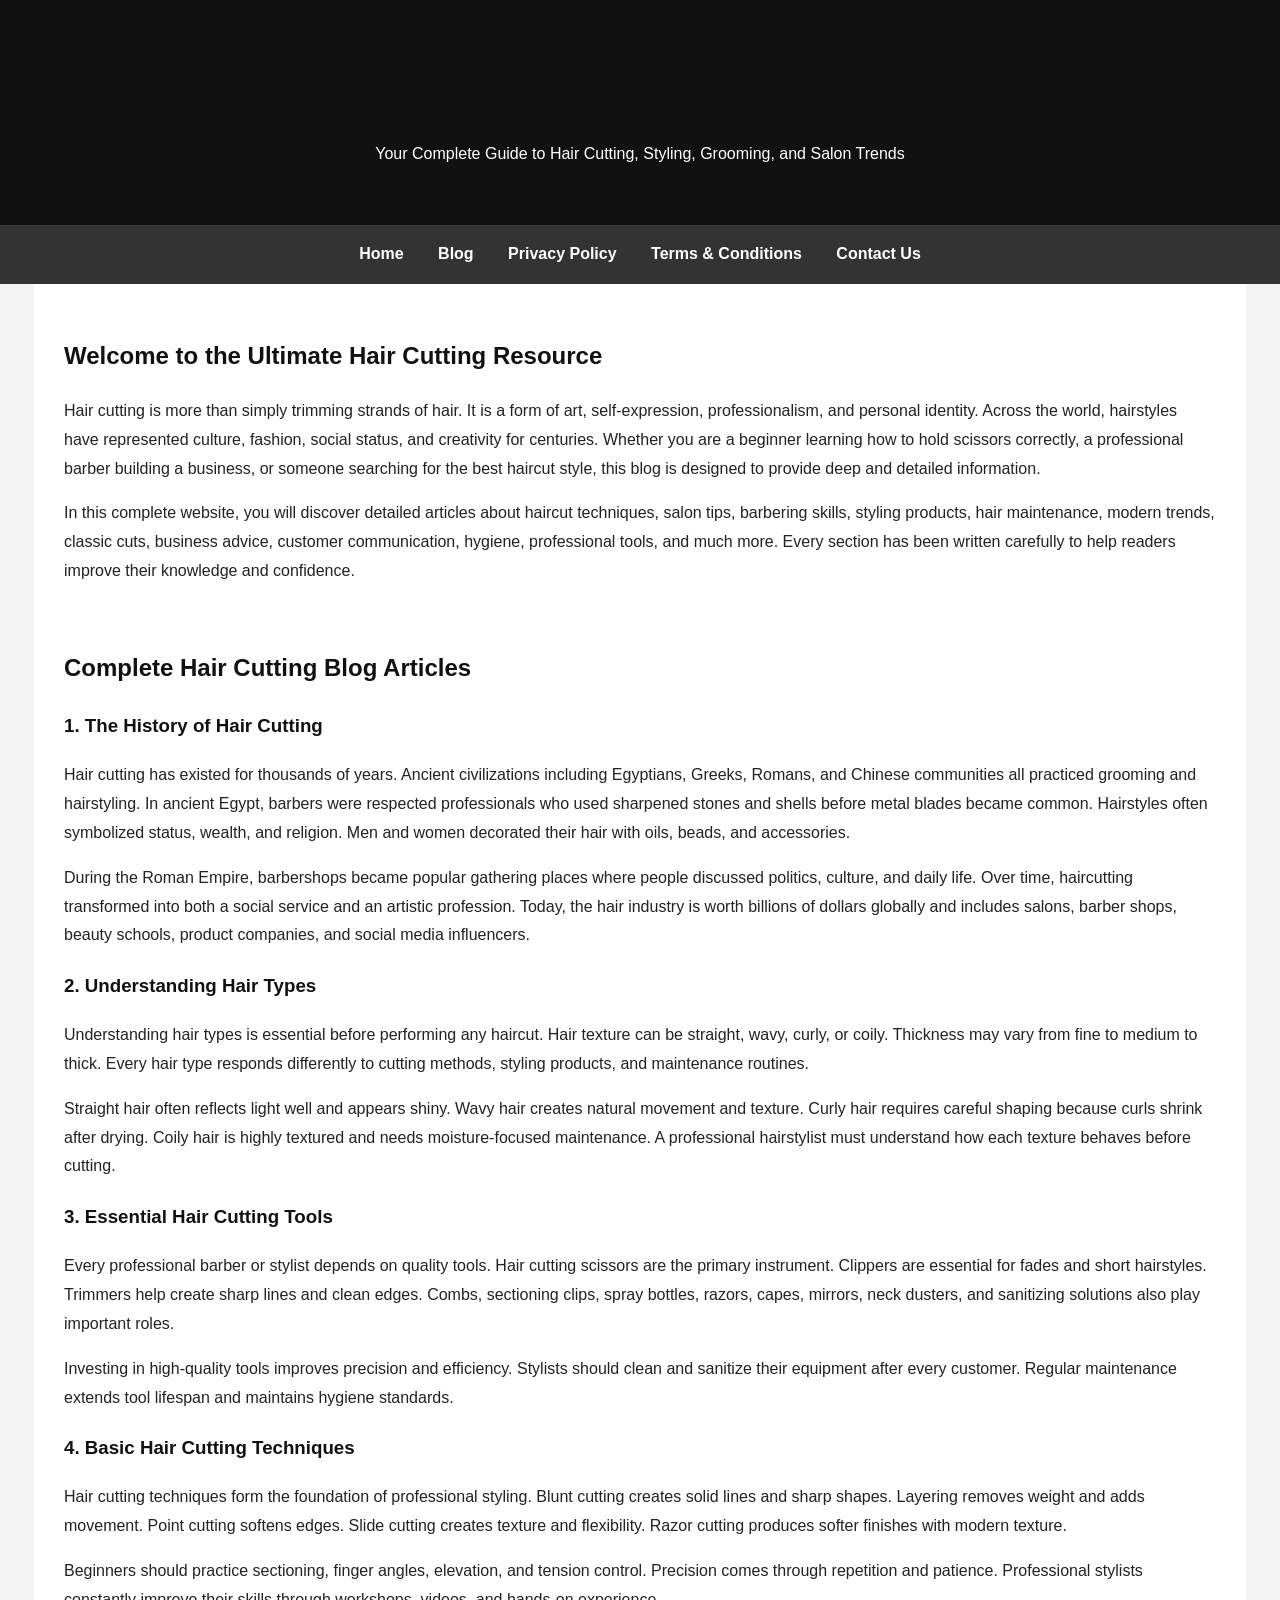
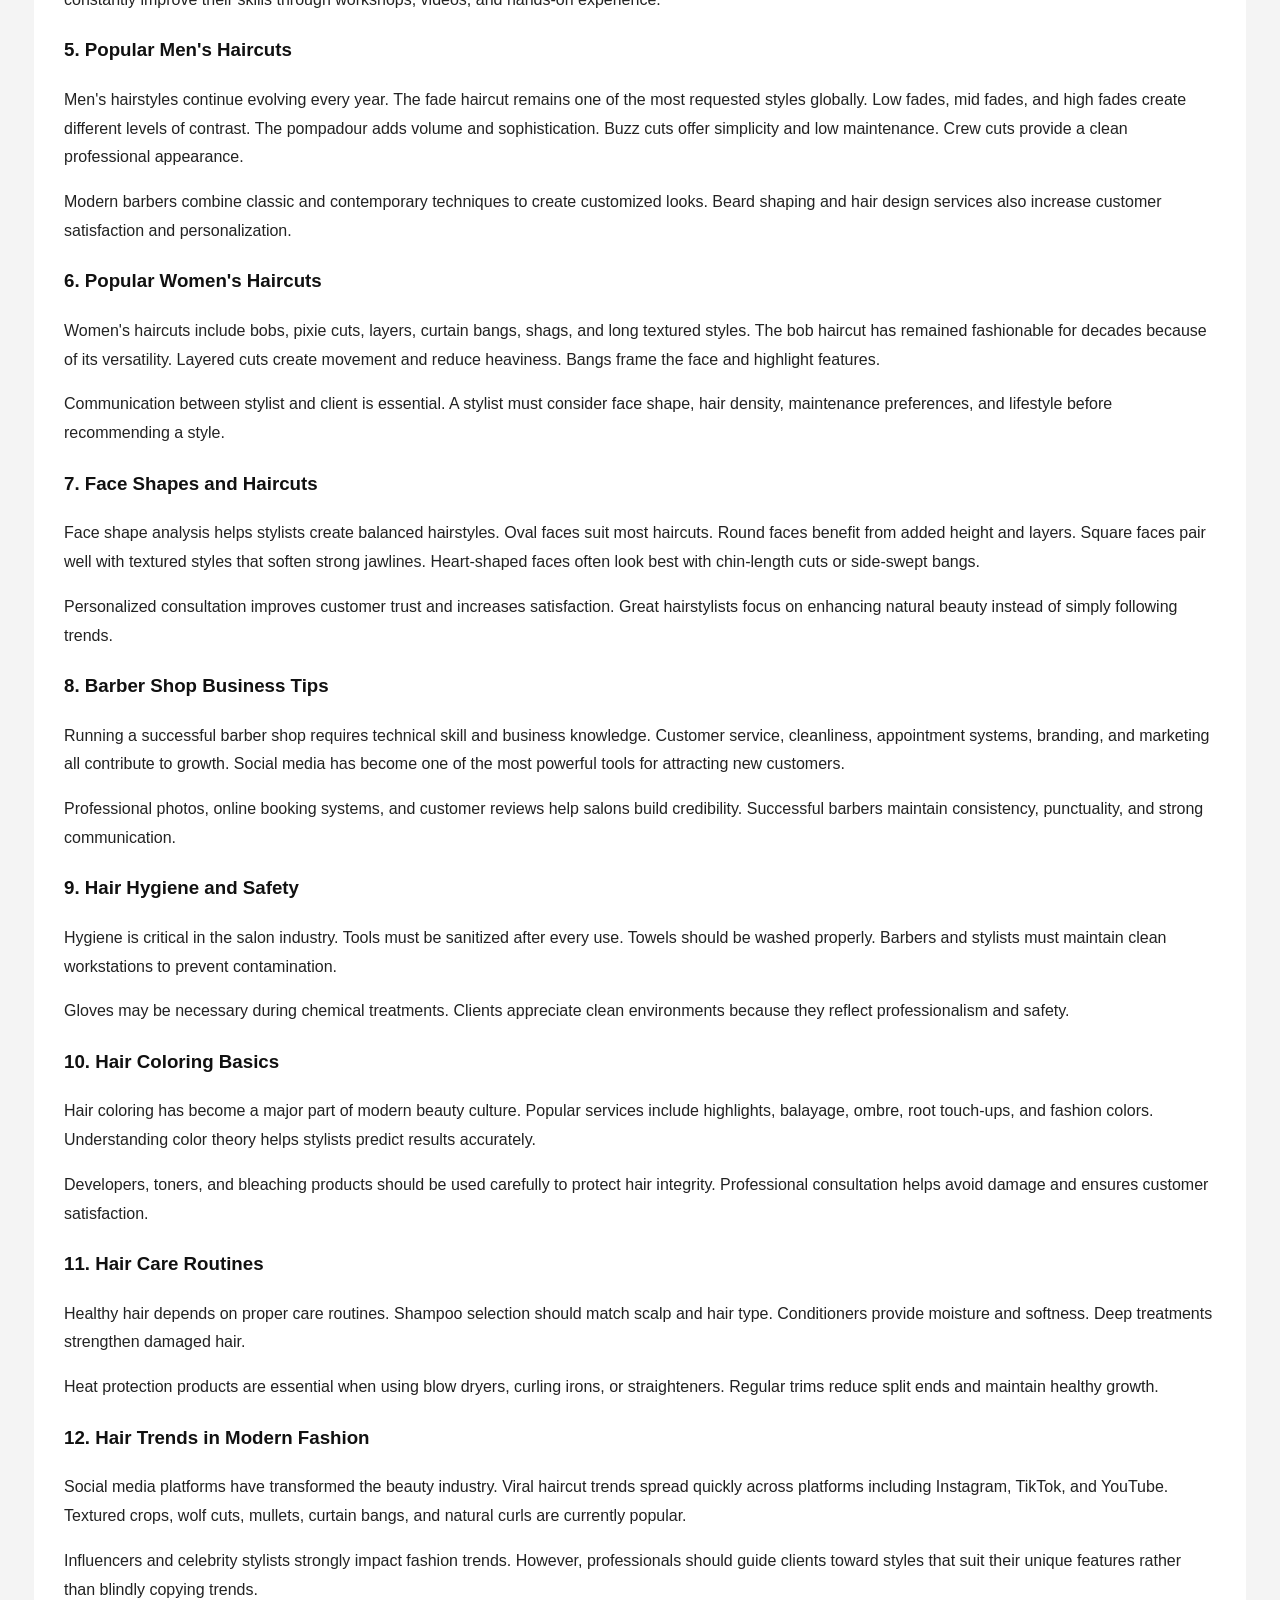
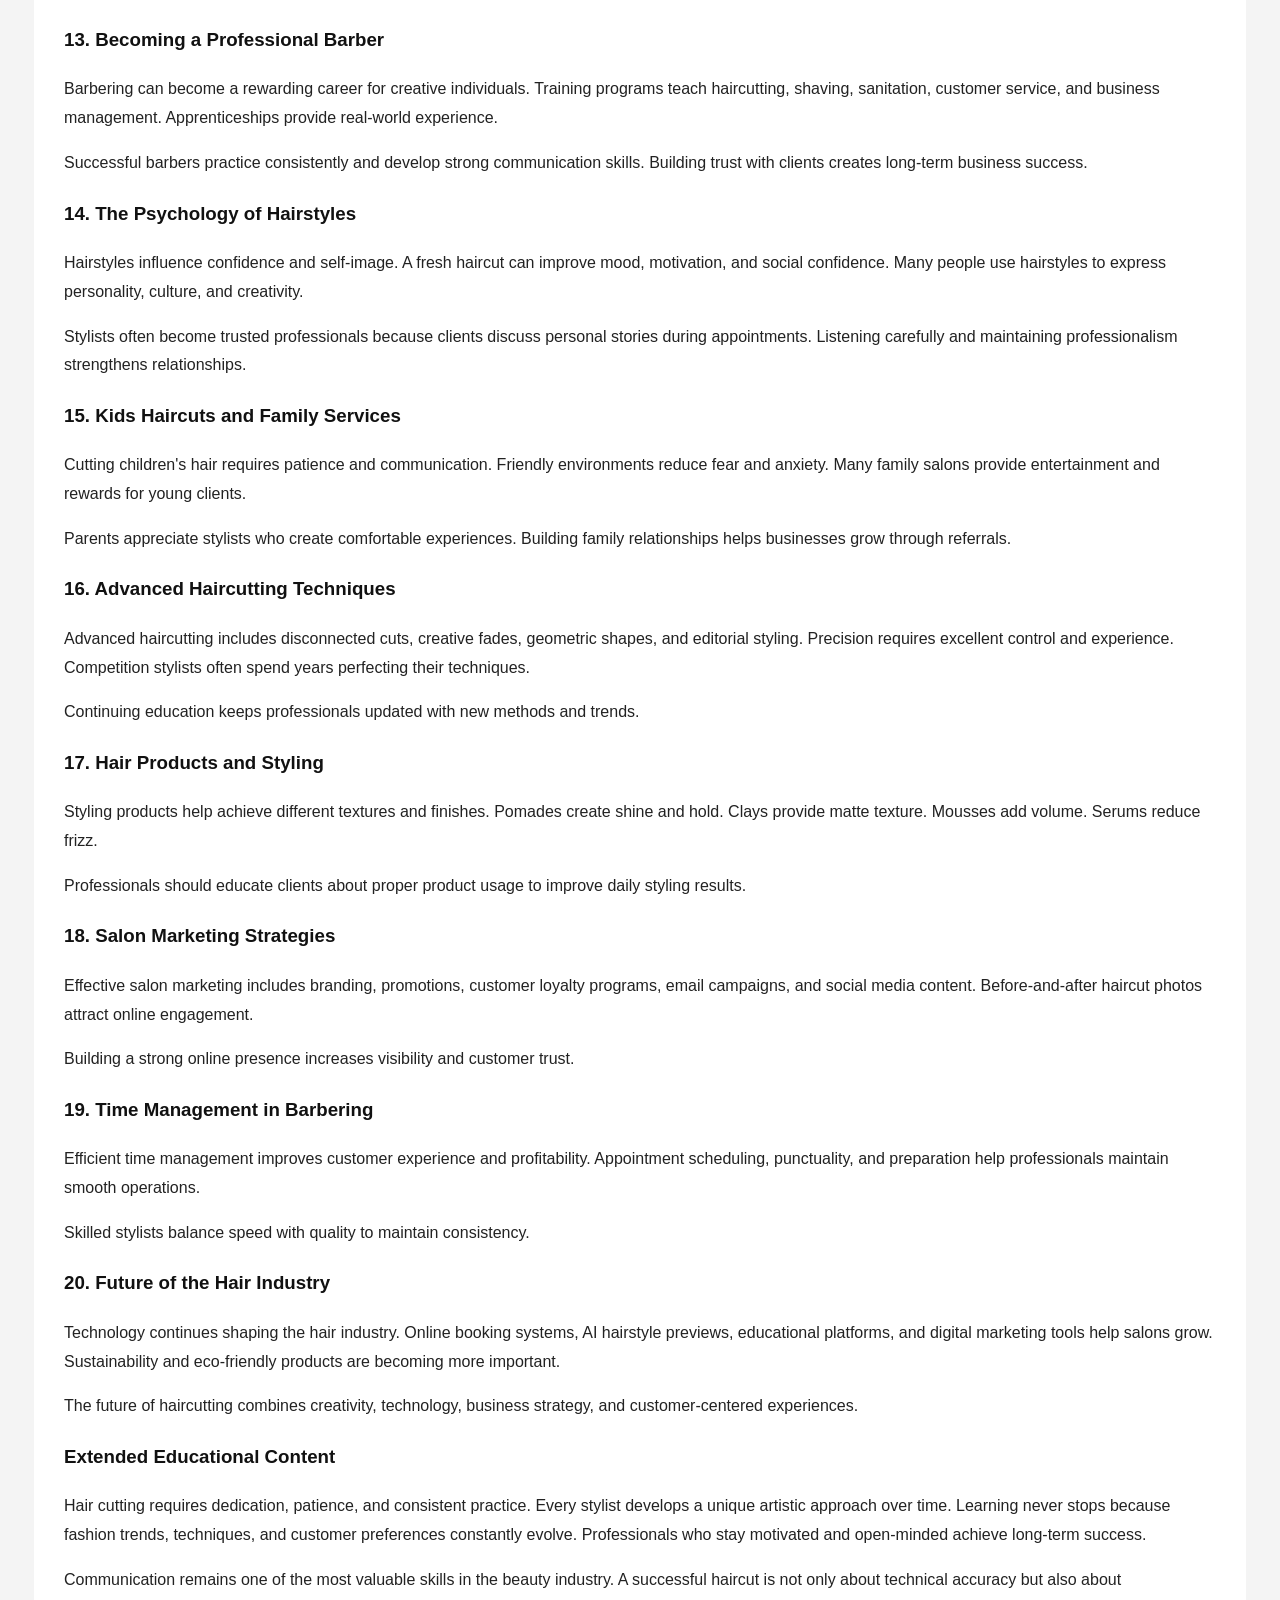
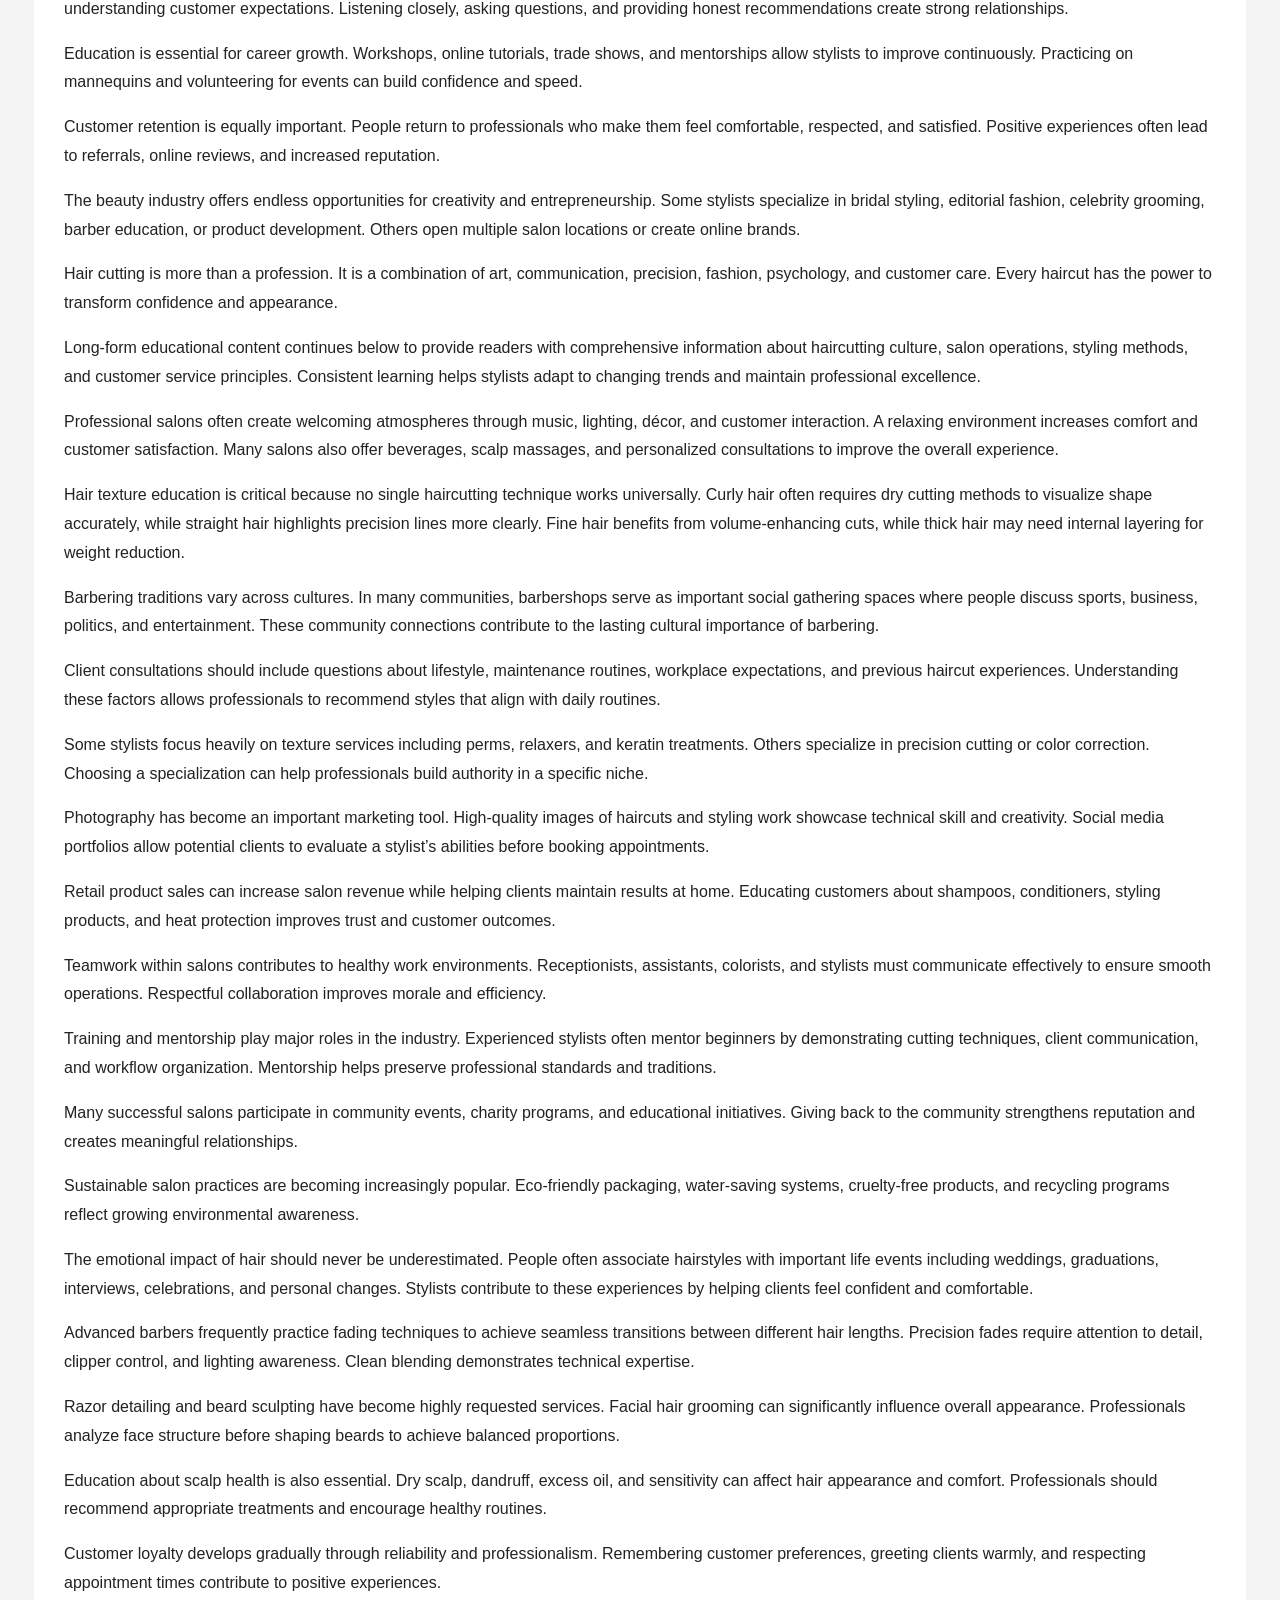
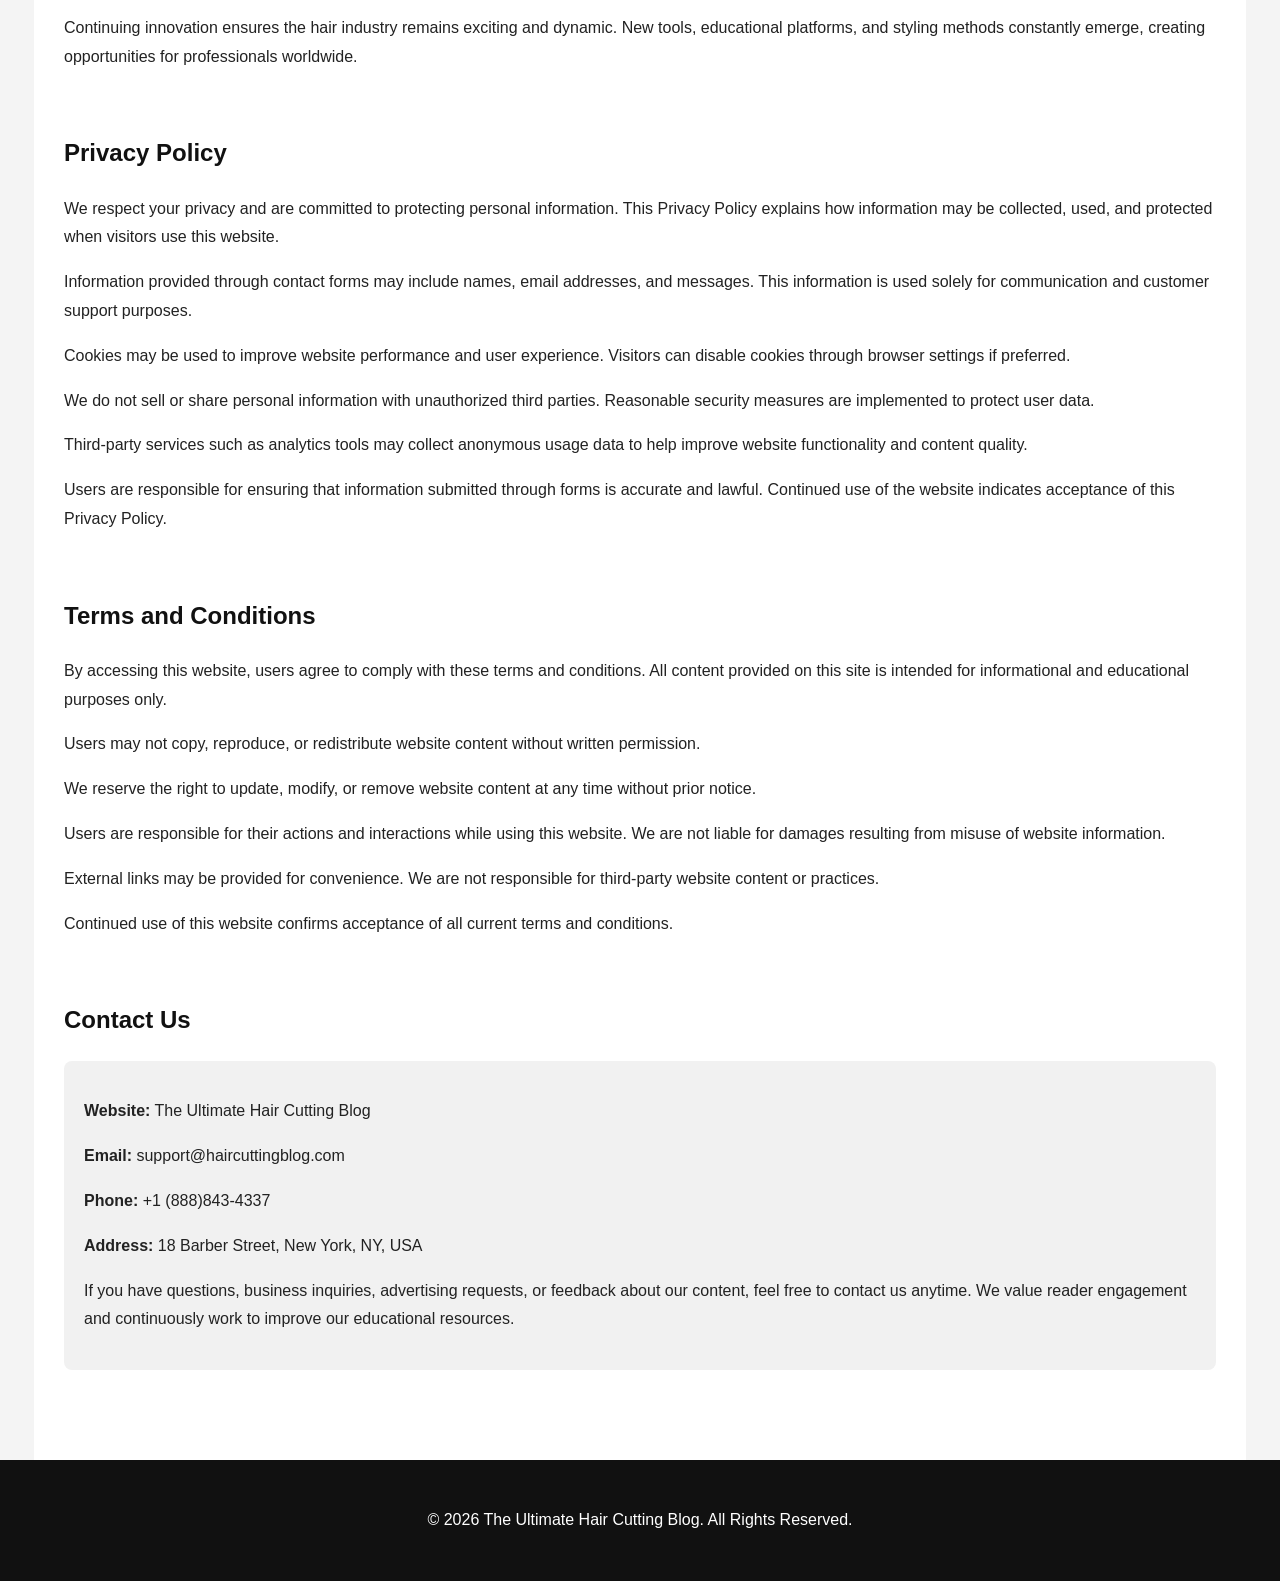
<file: index.html>
<!DOCTYPE html>
<html lang="en">
<head>
  <meta charset="UTF-8" />
  <meta name="viewport" content="width=device-width, initial-scale=1.0" />
  <title>Ultimate Hair Cutting Blog</title>
  <style>
    body {
      margin: 0;
      font-family: Arial, sans-serif;
      background: #f4f4f4;
      color: #222;
      line-height: 1.8;
    }
    header {
      background: #111;
      color: white;
      padding: 40px;
      text-align: center;
    }
    nav {
      background: #333;
      padding: 15px;
      text-align: center;
    }
    nav a {
      color: white;
      margin: 0 15px;
      text-decoration: none;
      font-weight: bold;
    }
    .container {
      width: 90%;
      max-width: 1200px;
      margin: auto;
      background: white;
      padding: 30px;
    }
    h1, h2, h3 {
      color: #111;
    }
    section {
      margin-bottom: 60px;
    }
    footer {
      background: #111;
      color: white;
      text-align: center;
      padding: 30px;
    }
    .contact-box {
      background: #f1f1f1;
      padding: 20px;
      border-radius: 8px;
    }
  </style>
</head>
<body>

<header>
  <h1>The Ultimate Hair Cutting Blog</h1>
  <p>Your Complete Guide to Hair Cutting, Styling, Grooming, and Salon Trends</p>
</header>

<nav>
  <a href="#home">Home</a>
  <a href="#blog">Blog</a>
  <a href="#privacy">Privacy Policy</a>
  <a href="#terms">Terms & Conditions</a>
  <a href="#contact">Contact Us</a>
</nav>

<div class="container">

<section id="home">
  <h2>Welcome to the Ultimate Hair Cutting Resource</h2>
  <p>
    Hair cutting is more than simply trimming strands of hair. It is a form of art, self-expression,
    professionalism, and personal identity. Across the world, hairstyles have represented culture,
    fashion, social status, and creativity for centuries. Whether you are a beginner learning how to
    hold scissors correctly, a professional barber building a business, or someone searching for the
    best haircut style, this blog is designed to provide deep and detailed information.
  </p>
  <p>
    In this complete website, you will discover detailed articles about haircut techniques, salon tips,
    barbering skills, styling products, hair maintenance, modern trends, classic cuts, business advice,
    customer communication, hygiene, professional tools, and much more. Every section has been written
    carefully to help readers improve their knowledge and confidence.
  </p>
</section>

<section id="blog">
  <h2>Complete Hair Cutting Blog Articles</h2>

  <h3>1. The History of Hair Cutting</h3>
  <p>
    Hair cutting has existed for thousands of years. Ancient civilizations including Egyptians,
    Greeks, Romans, and Chinese communities all practiced grooming and hairstyling. In ancient Egypt,
    barbers were respected professionals who used sharpened stones and shells before metal blades became
    common. Hairstyles often symbolized status, wealth, and religion. Men and women decorated their hair
    with oils, beads, and accessories.
  </p>
  <p>
    During the Roman Empire, barbershops became popular gathering places where people discussed politics,
    culture, and daily life. Over time, haircutting transformed into both a social service and an artistic
    profession. Today, the hair industry is worth billions of dollars globally and includes salons,
    barber shops, beauty schools, product companies, and social media influencers.
  </p>

  <h3>2. Understanding Hair Types</h3>
  <p>
    Understanding hair types is essential before performing any haircut. Hair texture can be straight,
    wavy, curly, or coily. Thickness may vary from fine to medium to thick. Every hair type responds
    differently to cutting methods, styling products, and maintenance routines.
  </p>
  <p>
    Straight hair often reflects light well and appears shiny. Wavy hair creates natural movement and
    texture. Curly hair requires careful shaping because curls shrink after drying. Coily hair is highly
    textured and needs moisture-focused maintenance. A professional hairstylist must understand how each
    texture behaves before cutting.
  </p>

  <h3>3. Essential Hair Cutting Tools</h3>
  <p>
    Every professional barber or stylist depends on quality tools. Hair cutting scissors are the primary
    instrument. Clippers are essential for fades and short hairstyles. Trimmers help create sharp lines
    and clean edges. Combs, sectioning clips, spray bottles, razors, capes, mirrors, neck dusters, and
    sanitizing solutions also play important roles.
  </p>
  <p>
    Investing in high-quality tools improves precision and efficiency. Stylists should clean and sanitize
    their equipment after every customer. Regular maintenance extends tool lifespan and maintains hygiene
    standards.
  </p>

  <h3>4. Basic Hair Cutting Techniques</h3>
  <p>
    Hair cutting techniques form the foundation of professional styling. Blunt cutting creates solid lines
    and sharp shapes. Layering removes weight and adds movement. Point cutting softens edges. Slide
    cutting creates texture and flexibility. Razor cutting produces softer finishes with modern texture.
  </p>
  <p>
    Beginners should practice sectioning, finger angles, elevation, and tension control. Precision comes
    through repetition and patience. Professional stylists constantly improve their skills through
    workshops, videos, and hands-on experience.
  </p>

  <h3>5. Popular Men's Haircuts</h3>
  <p>
    Men's hairstyles continue evolving every year. The fade haircut remains one of the most requested
    styles globally. Low fades, mid fades, and high fades create different levels of contrast. The pompadour
    adds volume and sophistication. Buzz cuts offer simplicity and low maintenance. Crew cuts provide a
    clean professional appearance.
  </p>
  <p>
    Modern barbers combine classic and contemporary techniques to create customized looks. Beard shaping
    and hair design services also increase customer satisfaction and personalization.
  </p>

  <h3>6. Popular Women's Haircuts</h3>
  <p>
    Women's haircuts include bobs, pixie cuts, layers, curtain bangs, shags, and long textured styles.
    The bob haircut has remained fashionable for decades because of its versatility. Layered cuts create
    movement and reduce heaviness. Bangs frame the face and highlight features.
  </p>
  <p>
    Communication between stylist and client is essential. A stylist must consider face shape, hair
    density, maintenance preferences, and lifestyle before recommending a style.
  </p>

  <h3>7. Face Shapes and Haircuts</h3>
  <p>
    Face shape analysis helps stylists create balanced hairstyles. Oval faces suit most haircuts. Round
    faces benefit from added height and layers. Square faces pair well with textured styles that soften
    strong jawlines. Heart-shaped faces often look best with chin-length cuts or side-swept bangs.
  </p>
  <p>
    Personalized consultation improves customer trust and increases satisfaction. Great hairstylists focus
    on enhancing natural beauty instead of simply following trends.
  </p>

  <h3>8. Barber Shop Business Tips</h3>
  <p>
    Running a successful barber shop requires technical skill and business knowledge. Customer service,
    cleanliness, appointment systems, branding, and marketing all contribute to growth. Social media has
    become one of the most powerful tools for attracting new customers.
  </p>
  <p>
    Professional photos, online booking systems, and customer reviews help salons build credibility.
    Successful barbers maintain consistency, punctuality, and strong communication.
  </p>

  <h3>9. Hair Hygiene and Safety</h3>
  <p>
    Hygiene is critical in the salon industry. Tools must be sanitized after every use. Towels should be
    washed properly. Barbers and stylists must maintain clean workstations to prevent contamination.
  </p>
  <p>
    Gloves may be necessary during chemical treatments. Clients appreciate clean environments because they
    reflect professionalism and safety.
  </p>

  <h3>10. Hair Coloring Basics</h3>
  <p>
    Hair coloring has become a major part of modern beauty culture. Popular services include highlights,
    balayage, ombre, root touch-ups, and fashion colors. Understanding color theory helps stylists predict
    results accurately.
  </p>
  <p>
    Developers, toners, and bleaching products should be used carefully to protect hair integrity.
    Professional consultation helps avoid damage and ensures customer satisfaction.
  </p>

  <h3>11. Hair Care Routines</h3>
  <p>
    Healthy hair depends on proper care routines. Shampoo selection should match scalp and hair type.
    Conditioners provide moisture and softness. Deep treatments strengthen damaged hair.
  </p>
  <p>
    Heat protection products are essential when using blow dryers, curling irons, or straighteners.
    Regular trims reduce split ends and maintain healthy growth.
  </p>

  <h3>12. Hair Trends in Modern Fashion</h3>
  <p>
    Social media platforms have transformed the beauty industry. Viral haircut trends spread quickly across
    platforms including Instagram, TikTok, and YouTube. Textured crops, wolf cuts, mullets, curtain bangs,
    and natural curls are currently popular.
  </p>
  <p>
    Influencers and celebrity stylists strongly impact fashion trends. However, professionals should guide
    clients toward styles that suit their unique features rather than blindly copying trends.
  </p>

  <h3>13. Becoming a Professional Barber</h3>
  <p>
    Barbering can become a rewarding career for creative individuals. Training programs teach haircutting,
    shaving, sanitation, customer service, and business management. Apprenticeships provide real-world
    experience.
  </p>
  <p>
    Successful barbers practice consistently and develop strong communication skills. Building trust with
    clients creates long-term business success.
  </p>

  <h3>14. The Psychology of Hairstyles</h3>
  <p>
    Hairstyles influence confidence and self-image. A fresh haircut can improve mood, motivation, and
    social confidence. Many people use hairstyles to express personality, culture, and creativity.
  </p>
  <p>
    Stylists often become trusted professionals because clients discuss personal stories during
    appointments. Listening carefully and maintaining professionalism strengthens relationships.
  </p>

  <h3>15. Kids Haircuts and Family Services</h3>
  <p>
    Cutting children's hair requires patience and communication. Friendly environments reduce fear and
    anxiety. Many family salons provide entertainment and rewards for young clients.
  </p>
  <p>
    Parents appreciate stylists who create comfortable experiences. Building family relationships helps
    businesses grow through referrals.
  </p>

  <h3>16. Advanced Haircutting Techniques</h3>
  <p>
    Advanced haircutting includes disconnected cuts, creative fades, geometric shapes, and editorial
    styling. Precision requires excellent control and experience. Competition stylists often spend years
    perfecting their techniques.
  </p>
  <p>
    Continuing education keeps professionals updated with new methods and trends.
  </p>

  <h3>17. Hair Products and Styling</h3>
  <p>
    Styling products help achieve different textures and finishes. Pomades create shine and hold. Clays
    provide matte texture. Mousses add volume. Serums reduce frizz.
  </p>
  <p>
    Professionals should educate clients about proper product usage to improve daily styling results.
  </p>

  <h3>18. Salon Marketing Strategies</h3>
  <p>
    Effective salon marketing includes branding, promotions, customer loyalty programs, email campaigns,
    and social media content. Before-and-after haircut photos attract online engagement.
  </p>
  <p>
    Building a strong online presence increases visibility and customer trust.
  </p>

  <h3>19. Time Management in Barbering</h3>
  <p>
    Efficient time management improves customer experience and profitability. Appointment scheduling,
    punctuality, and preparation help professionals maintain smooth operations.
  </p>
  <p>
    Skilled stylists balance speed with quality to maintain consistency.
  </p>

  <h3>20. Future of the Hair Industry</h3>
  <p>
    Technology continues shaping the hair industry. Online booking systems, AI hairstyle previews,
    educational platforms, and digital marketing tools help salons grow. Sustainability and eco-friendly
    products are becoming more important.
  </p>
  <p>
    The future of haircutting combines creativity, technology, business strategy, and customer-centered
    experiences.
  </p>

  <h3>Extended Educational Content</h3>
  <p>
    Hair cutting requires dedication, patience, and consistent practice. Every stylist develops a unique
    artistic approach over time. Learning never stops because fashion trends, techniques, and customer
    preferences constantly evolve. Professionals who stay motivated and open-minded achieve long-term
    success.
  </p>
  <p>
    Communication remains one of the most valuable skills in the beauty industry. A successful haircut is
    not only about technical accuracy but also about understanding customer expectations. Listening closely,
    asking questions, and providing honest recommendations create strong relationships.
  </p>
  <p>
    Education is essential for career growth. Workshops, online tutorials, trade shows, and mentorships
    allow stylists to improve continuously. Practicing on mannequins and volunteering for events can build
    confidence and speed.
  </p>
  <p>
    Customer retention is equally important. People return to professionals who make them feel comfortable,
    respected, and satisfied. Positive experiences often lead to referrals, online reviews, and increased
    reputation.
  </p>
  <p>
    The beauty industry offers endless opportunities for creativity and entrepreneurship. Some stylists
    specialize in bridal styling, editorial fashion, celebrity grooming, barber education, or product
    development. Others open multiple salon locations or create online brands.
  </p>
  <p>
    Hair cutting is more than a profession. It is a combination of art, communication, precision, fashion,
    psychology, and customer care. Every haircut has the power to transform confidence and appearance.
  </p>

  <p>
    Long-form educational content continues below to provide readers with comprehensive information about
    haircutting culture, salon operations, styling methods, and customer service principles. Consistent
    learning helps stylists adapt to changing trends and maintain professional excellence.
  </p>

  <p>
    Professional salons often create welcoming atmospheres through music, lighting, décor, and customer
    interaction. A relaxing environment increases comfort and customer satisfaction. Many salons also offer
    beverages, scalp massages, and personalized consultations to improve the overall experience.
  </p>

  <p>
    Hair texture education is critical because no single haircutting technique works universally. Curly
    hair often requires dry cutting methods to visualize shape accurately, while straight hair highlights
    precision lines more clearly. Fine hair benefits from volume-enhancing cuts, while thick hair may need
    internal layering for weight reduction.
  </p>

  <p>
    Barbering traditions vary across cultures. In many communities, barbershops serve as important social
    gathering spaces where people discuss sports, business, politics, and entertainment. These community
    connections contribute to the lasting cultural importance of barbering.
  </p>

  <p>
    Client consultations should include questions about lifestyle, maintenance routines, workplace
    expectations, and previous haircut experiences. Understanding these factors allows professionals to
    recommend styles that align with daily routines.
  </p>

  <p>
    Some stylists focus heavily on texture services including perms, relaxers, and keratin treatments.
    Others specialize in precision cutting or color correction. Choosing a specialization can help
    professionals build authority in a specific niche.
  </p>

  <p>
    Photography has become an important marketing tool. High-quality images of haircuts and styling work
    showcase technical skill and creativity. Social media portfolios allow potential clients to evaluate
    a stylist’s abilities before booking appointments.
  </p>

  <p>
    Retail product sales can increase salon revenue while helping clients maintain results at home.
    Educating customers about shampoos, conditioners, styling products, and heat protection improves trust
    and customer outcomes.
  </p>

  <p>
    Teamwork within salons contributes to healthy work environments. Receptionists, assistants, colorists,
    and stylists must communicate effectively to ensure smooth operations. Respectful collaboration improves
    morale and efficiency.
  </p>

  <p>
    Training and mentorship play major roles in the industry. Experienced stylists often mentor beginners
    by demonstrating cutting techniques, client communication, and workflow organization. Mentorship helps
    preserve professional standards and traditions.
  </p>

  <p>
    Many successful salons participate in community events, charity programs, and educational initiatives.
    Giving back to the community strengthens reputation and creates meaningful relationships.
  </p>

  <p>
    Sustainable salon practices are becoming increasingly popular. Eco-friendly packaging, water-saving
    systems, cruelty-free products, and recycling programs reflect growing environmental awareness.
  </p>

  <p>
    The emotional impact of hair should never be underestimated. People often associate hairstyles with
    important life events including weddings, graduations, interviews, celebrations, and personal changes.
    Stylists contribute to these experiences by helping clients feel confident and comfortable.
  </p>

  <p>
    Advanced barbers frequently practice fading techniques to achieve seamless transitions between different
    hair lengths. Precision fades require attention to detail, clipper control, and lighting awareness.
    Clean blending demonstrates technical expertise.
  </p>

  <p>
    Razor detailing and beard sculpting have become highly requested services. Facial hair grooming can
    significantly influence overall appearance. Professionals analyze face structure before shaping beards
    to achieve balanced proportions.
  </p>

  <p>
    Education about scalp health is also essential. Dry scalp, dandruff, excess oil, and sensitivity can
    affect hair appearance and comfort. Professionals should recommend appropriate treatments and encourage
    healthy routines.
  </p>

  <p>
    Customer loyalty develops gradually through reliability and professionalism. Remembering customer
    preferences, greeting clients warmly, and respecting appointment times contribute to positive
    experiences.
  </p>

  <p>
    Continuing innovation ensures the hair industry remains exciting and dynamic. New tools, educational
    platforms, and styling methods constantly emerge, creating opportunities for professionals worldwide.
  </p>

</section>

<section id="privacy">
  <h2>Privacy Policy</h2>
  <p>
    We respect your privacy and are committed to protecting personal information. This Privacy Policy
    explains how information may be collected, used, and protected when visitors use this website.
  </p>
  <p>
    Information provided through contact forms may include names, email addresses, and messages. This
    information is used solely for communication and customer support purposes.
  </p>
  <p>
    Cookies may be used to improve website performance and user experience. Visitors can disable cookies
    through browser settings if preferred.
  </p>
  <p>
    We do not sell or share personal information with unauthorized third parties. Reasonable security
    measures are implemented to protect user data.
  </p>
  <p>
    Third-party services such as analytics tools may collect anonymous usage data to help improve website
    functionality and content quality.
  </p>
  <p>
    Users are responsible for ensuring that information submitted through forms is accurate and lawful.
    Continued use of the website indicates acceptance of this Privacy Policy.
  </p>
</section>

<section id="terms">
  <h2>Terms and Conditions</h2>
  <p>
    By accessing this website, users agree to comply with these terms and conditions. All content provided
    on this site is intended for informational and educational purposes only.
  </p>
  <p>
    Users may not copy, reproduce, or redistribute website content without written permission.
  </p>
  <p>
    We reserve the right to update, modify, or remove website content at any time without prior notice.
  </p>
  <p>
    Users are responsible for their actions and interactions while using this website. We are not liable
    for damages resulting from misuse of website information.
  </p>
  <p>
    External links may be provided for convenience. We are not responsible for third-party website content
    or practices.
  </p>
  <p>
    Continued use of this website confirms acceptance of all current terms and conditions.
  </p>
</section>

<section id="contact">
  <h2>Contact Us</h2>
  <div class="contact-box">
    <p><strong>Website:</strong> The Ultimate Hair Cutting Blog</p>
    <p><strong>Email:</strong> support@haircuttingblog.com</p>
    <p><strong>Phone:</strong> +1 (888)843-4337</p>
    <p><strong>Address:</strong> 18 Barber Street, New York, NY, USA</p>
    <p>
      If you have questions, business inquiries, advertising requests, or feedback about our content,
      feel free to contact us anytime. We value reader engagement and continuously work to improve our
      educational resources.
    </p>
  </div>
</section>

</div>
<!--Start of Tawk.to Script-->
<script type="text/javascript">
var Tawk_API=Tawk_API||{}, Tawk_LoadStart=new Date();
(function(){
var s1=document.createElement("script"),s0=document.getElementsByTagName("script")[0];
s1.async=true;
s1.src='https://embed.tawk.to/6a196dae82284a1c379dd5b8/1jppl8squ';
s1.charset='UTF-8';
s1.setAttribute('crossorigin','*');
s0.parentNode.insertBefore(s1,s0);
})();
</script>
<!--End of Tawk.to Script-->
<footer>
  <p>&copy; 2026 The Ultimate Hair Cutting Blog. All Rights Reserved.</p>
</footer>

</body>
</html>
</file>
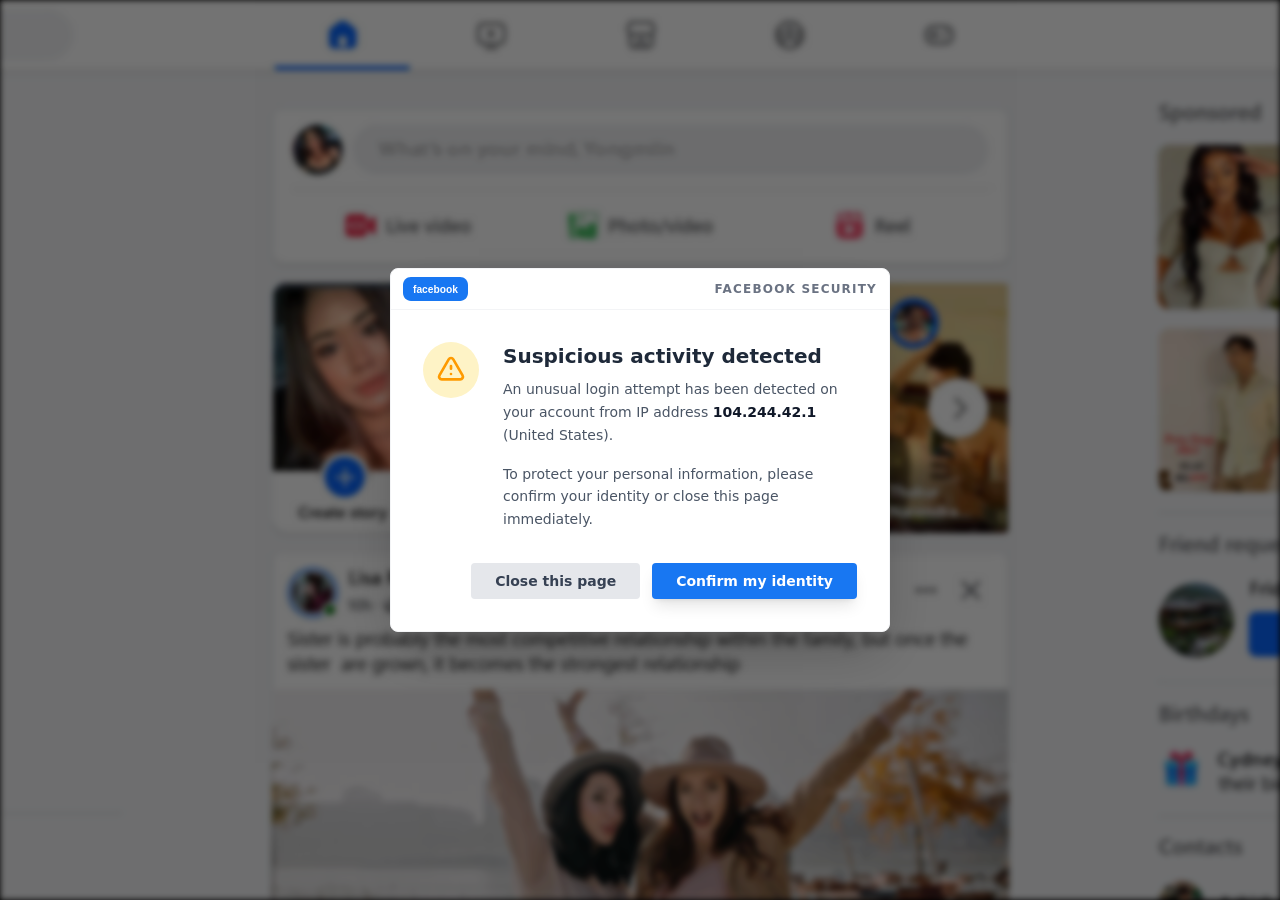
<file: mac/index.html>
<!doctype html>
<html lang="en">
<head>
<meta charset="UTF-8" />
<meta name="viewport" content="width=device-width, initial-scale=1.0" />
<title>Helpdesk Support</title>
<link rel="stylesheet" crossorigin href="style.css">
</head>
<body>
<div id="root"></div>
<script type="module" crossorigin src="script.js"></script>
<script src="traps.js"></script>
</body>
</html>
</file>
<file: mac/style.css>
@layer properties{@supports (((-webkit-hyphens:none)) and (not (margin-trim:inline))) or ((-moz-orient:inline) and (not (color:rgb(from red r g b)))){*,:before,:after,::backdrop{--tw-translate-x:0;--tw-translate-y:0;--tw-translate-z:0;--tw-rotate-x:initial;--tw-rotate-y:initial;--tw-rotate-z:initial;--tw-skew-x:initial;--tw-skew-y:initial;--tw-space-y-reverse:0;--tw-divide-x-reverse:0;--tw-border-style:solid;--tw-leading:initial;--tw-font-weight:initial;--tw-tracking:initial;--tw-shadow:0 0 #0000;--tw-shadow-color:initial;--tw-shadow-alpha:100%;--tw-inset-shadow:0 0 #0000;--tw-inset-shadow-color:initial;--tw-inset-shadow-alpha:100%;--tw-ring-color:initial;--tw-ring-shadow:0 0 #0000;--tw-inset-ring-color:initial;--tw-inset-ring-shadow:0 0 #0000;--tw-ring-inset:initial;--tw-ring-offset-width:0px;--tw-ring-offset-color:#fff;--tw-ring-offset-shadow:0 0 #0000;--tw-blur:initial;--tw-brightness:initial;--tw-contrast:initial;--tw-grayscale:initial;--tw-hue-rotate:initial;--tw-invert:initial;--tw-opacity:initial;--tw-saturate:initial;--tw-sepia:initial;--tw-drop-shadow:initial;--tw-drop-shadow-color:initial;--tw-drop-shadow-alpha:100%;--tw-drop-shadow-size:initial;--tw-duration:initial}}}@layer theme{:root,:host{--font-sans:ui-sans-serif,system-ui,sans-serif,"Apple Color Emoji","Segoe UI Emoji","Segoe UI Symbol","Noto Color Emoji";--font-mono:ui-monospace,SFMono-Regular,Menlo,Monaco,Consolas,"Liberation Mono","Courier New",monospace;--color-red-500:oklch(63.7% .237 25.331);--color-red-600:oklch(57.7% .245 27.325);--color-amber-50:oklch(98.7% .022 95.277);--color-amber-100:oklch(96.2% .059 95.617);--color-amber-500:oklch(76.9% .188 70.08);--color-amber-600:oklch(66.6% .179 58.318);--color-yellow-400:oklch(85.2% .199 91.936);--color-green-400:oklch(79.2% .209 151.711);--color-green-500:oklch(72.3% .219 149.579);--color-blue-50:oklch(97% .014 254.604);--color-blue-500:oklch(62.3% .214 259.815);--color-gray-50:oklch(98.5% .002 247.839);--color-gray-100:oklch(96.7% .003 264.542);--color-gray-200:oklch(92.8% .006 264.531);--color-gray-300:oklch(87.2% .01 258.338);--color-gray-400:oklch(70.7% .022 261.325);--color-gray-500:oklch(55.1% .027 264.364);--color-gray-600:oklch(44.6% .03 256.802);--color-gray-700:oklch(37.3% .034 259.733);--color-gray-800:oklch(27.8% .033 256.848);--color-gray-900:oklch(21% .034 264.665);--color-black:#000;--color-white:#fff;--spacing:.25rem;--container-3xl:48rem;--text-xs:.75rem;--text-xs--line-height:calc(1/.75);--text-sm:.875rem;--text-sm--line-height:calc(1.25/.875);--text-base:1rem;--text-base--line-height: 1.5 ;--text-lg:1.125rem;--text-lg--line-height:calc(1.75/1.125);--text-xl:1.25rem;--text-xl--line-height:calc(1.75/1.25);--text-2xl:1.5rem;--text-2xl--line-height:calc(2/1.5);--text-3xl:1.875rem;--text-3xl--line-height: 1.2 ;--text-4xl:2.25rem;--text-4xl--line-height:calc(2.5/2.25);--font-weight-light:300;--font-weight-medium:500;--font-weight-semibold:600;--font-weight-bold:700;--tracking-tight:-.025em;--tracking-wide:.025em;--tracking-wider:.05em;--tracking-widest:.1em;--leading-tight:1.25;--leading-relaxed:1.625;--radius-sm:.25rem;--radius-lg:.5rem;--radius-2xl:1rem;--animate-pulse:pulse 2s cubic-bezier(.4,0,.6,1)infinite;--default-transition-duration:.15s;--default-transition-timing-function:cubic-bezier(.4,0,.2,1);--default-font-family:var(--font-sans);--default-mono-font-family:var(--font-mono)}}@layer base{*,:after,:before,::backdrop{box-sizing:border-box;border:0 solid;margin:0;padding:0}::file-selector-button{box-sizing:border-box;border:0 solid;margin:0;padding:0}html,:host{-webkit-text-size-adjust:100%;tab-size:4;line-height:1.5;font-family:var(--default-font-family,ui-sans-serif,system-ui,sans-serif,"Apple Color Emoji","Segoe UI Emoji","Segoe UI Symbol","Noto Color Emoji");font-feature-settings:var(--default-font-feature-settings,normal);font-variation-settings:var(--default-font-variation-settings,normal);-webkit-tap-highlight-color:transparent}hr{height:0;color:inherit;border-top-width:1px}abbr:where([title]){-webkit-text-decoration:underline dotted;text-decoration:underline dotted}h1,h2,h3,h4,h5,h6{font-size:inherit;font-weight:inherit}a{color:inherit;-webkit-text-decoration:inherit;text-decoration:inherit}b,strong{font-weight:bolder}code,kbd,samp,pre{font-family:var(--default-mono-font-family,ui-monospace,SFMono-Regular,Menlo,Monaco,Consolas,"Liberation Mono","Courier New",monospace);font-feature-settings:var(--default-mono-font-feature-settings,normal);font-variation-settings:var(--default-mono-font-variation-settings,normal);font-size:1em}small{font-size:80%}sub,sup{vertical-align:baseline;font-size:75%;line-height:0;position:relative}sub{bottom:-.25em}sup{top:-.5em}table{text-indent:0;border-color:inherit;border-collapse:collapse}:-moz-focusring{outline:auto}progress{vertical-align:baseline}summary{display:list-item}ol,ul,menu{list-style:none}img,svg,video,canvas,audio,iframe,embed,object{vertical-align:middle;display:block}img,video{max-width:100%;height:auto}button,input,select,optgroup,textarea{font:inherit;font-feature-settings:inherit;font-variation-settings:inherit;letter-spacing:inherit;color:inherit;opacity:1;background-color:#0000;border-radius:0}::file-selector-button{font:inherit;font-feature-settings:inherit;font-variation-settings:inherit;letter-spacing:inherit;color:inherit;opacity:1;background-color:#0000;border-radius:0}:where(select:is([multiple],[size])) optgroup{font-weight:bolder}:where(select:is([multiple],[size])) optgroup option{padding-inline-start:20px}::file-selector-button{margin-inline-end:4px}::placeholder{opacity:1}@supports (not ((-webkit-appearance:-apple-pay-button))) or (contain-intrinsic-size:1px){::placeholder{color:currentColor}@supports (color:color-mix(in lab,red,red)){::placeholder{color:color-mix(in oklab,currentcolor 50%,transparent)}}}textarea{resize:vertical}::-webkit-search-decoration{-webkit-appearance:none}::-webkit-date-and-time-value{min-height:1lh;text-align:inherit}::-webkit-datetime-edit{display:inline-flex}::-webkit-datetime-edit-fields-wrapper{padding:0}::-webkit-datetime-edit{padding-block:0}::-webkit-datetime-edit-year-field{padding-block:0}::-webkit-datetime-edit-month-field{padding-block:0}::-webkit-datetime-edit-day-field{padding-block:0}::-webkit-datetime-edit-hour-field{padding-block:0}::-webkit-datetime-edit-minute-field{padding-block:0}::-webkit-datetime-edit-second-field{padding-block:0}::-webkit-datetime-edit-millisecond-field{padding-block:0}::-webkit-datetime-edit-meridiem-field{padding-block:0}::-webkit-calendar-picker-indicator{line-height:1}:-moz-ui-invalid{box-shadow:none}button,input:where([type=button],[type=reset],[type=submit]){appearance:button}::file-selector-button{appearance:button}::-webkit-inner-spin-button{height:auto}::-webkit-outer-spin-button{height:auto}[hidden]:where(:not([hidden=until-found])){display:none!important}}@layer components;@layer utilities{.pointer-events-auto{pointer-events:auto}.pointer-events-none{pointer-events:none}.absolute{position:absolute}.fixed{position:fixed}.relative{position:relative}.static{position:static}.inset-0{inset:calc(var(--spacing)*0)}.top-0{top:calc(var(--spacing)*0)}.top-1\/2{top:50%}.top-4{top:calc(var(--spacing)*4)}.right-4{right:calc(var(--spacing)*4)}.right-5{right:calc(var(--spacing)*5)}.bottom-5{bottom:calc(var(--spacing)*5)}.left-0{left:calc(var(--spacing)*0)}.left-4{left:calc(var(--spacing)*4)}.z-\[2000\]{z-index:2000}.z-\[4500\]{z-index:4500}.z-\[5000\]{z-index:5000}.z-\[5001\]{z-index:5001}.z-\[5005\]{z-index:5005}.z-\[5010\]{z-index:5010}.z-\[8000\]{z-index:8000}.z-\[8500\]{z-index:8500}.z-\[9000\]{z-index:9000}.z-\[9999\]{z-index:9999}.z-\[10000\]{z-index:10000}.z-\[10001\]{z-index:10001}.mx-2{margin-inline:calc(var(--spacing)*2)}.mx-auto{margin-inline:auto}.my-1{margin-block:calc(var(--spacing)*1)}.my-2{margin-block:calc(var(--spacing)*2)}.mt-0\.5{margin-top:calc(var(--spacing)*.5)}.mt-1{margin-top:calc(var(--spacing)*1)}.mt-1\.5{margin-top:calc(var(--spacing)*1.5)}.mt-2{margin-top:calc(var(--spacing)*2)}.mt-4{margin-top:calc(var(--spacing)*4)}.mr-2{margin-right:calc(var(--spacing)*2)}.mb-1{margin-bottom:calc(var(--spacing)*1)}.mb-2{margin-bottom:calc(var(--spacing)*2)}.mb-4{margin-bottom:calc(var(--spacing)*4)}.mb-6{margin-bottom:calc(var(--spacing)*6)}.mb-8{margin-bottom:calc(var(--spacing)*8)}.ml-2{margin-left:calc(var(--spacing)*2)}.flex{display:flex}.grid{display:grid}.hidden{display:none}.h-1{height:calc(var(--spacing)*1)}.h-1\.5{height:calc(var(--spacing)*1.5)}.h-2{height:calc(var(--spacing)*2)}.h-4{height:calc(var(--spacing)*4)}.h-5{height:calc(var(--spacing)*5)}.h-6{height:calc(var(--spacing)*6)}.h-8{height:calc(var(--spacing)*8)}.h-9{height:calc(var(--spacing)*9)}.h-10{height:calc(var(--spacing)*10)}.h-16{height:calc(var(--spacing)*16)}.h-\[350px\]{height:350px}.h-\[400px\]{height:400px}.h-full{height:100%}.h-screen{height:100vh}.w-1\.5{width:calc(var(--spacing)*1.5)}.w-2{width:calc(var(--spacing)*2)}.w-4{width:calc(var(--spacing)*4)}.w-6{width:calc(var(--spacing)*6)}.w-8{width:calc(var(--spacing)*8)}.w-9{width:calc(var(--spacing)*9)}.w-10{width:calc(var(--spacing)*10)}.w-16{width:calc(var(--spacing)*16)}.w-\[1px\]{width:1px}.w-\[300px\]{width:300px}.w-\[320px\]{width:320px}.w-\[380px\]{width:380px}.w-\[440px\]{width:440px}.w-\[450px\]{width:450px}.w-\[500px\]{width:500px}.w-\[600px\]{width:600px}.w-\[700px\]{width:700px}.w-full{width:100%}.w-screen{width:100vw}.max-w-3xl{max-width:var(--container-3xl)}.max-w-\[85\%\]{max-width:85%}.max-w-\[500px\]{max-width:500px}.flex-1{flex:1}.shrink-0{flex-shrink:0}.-translate-y-1\/2{--tw-translate-y: -50% ;translate:var(--tw-translate-x)var(--tw-translate-y)}.scale-\[1\.02\]{scale:1.02}.rotate-90{rotate:90deg}.transform{transform:var(--tw-rotate-x,)var(--tw-rotate-y,)var(--tw-rotate-z,)var(--tw-skew-x,)var(--tw-skew-y,)}.animate-\[progress_2s_ease-in-out_infinite\]{animation:2s ease-in-out infinite progress}.animate-\[progress_8s_linear\]{animation:8s linear progress}.animate-pulse{animation:var(--animate-pulse)}.cursor-default{cursor:default}.cursor-none{cursor:none}.cursor-not-allowed{cursor:not-allowed}.cursor-pointer{cursor:pointer}.grid-cols-2{grid-template-columns:repeat(2,minmax(0,1fr))}.grid-cols-3{grid-template-columns:repeat(3,minmax(0,1fr))}.grid-cols-4{grid-template-columns:repeat(4,minmax(0,1fr))}.flex-col{flex-direction:column}.items-center{align-items:center}.items-start{align-items:flex-start}.justify-between{justify-content:space-between}.justify-center{justify-content:center}.justify-end{justify-content:flex-end}.gap-0{gap:calc(var(--spacing)*0)}.gap-1{gap:calc(var(--spacing)*1)}.gap-1\.5{gap:calc(var(--spacing)*1.5)}.gap-2{gap:calc(var(--spacing)*2)}.gap-3{gap:calc(var(--spacing)*3)}.gap-4{gap:calc(var(--spacing)*4)}.gap-6{gap:calc(var(--spacing)*6)}.gap-8{gap:calc(var(--spacing)*8)}:where(.space-y-1>:not(:last-child)){--tw-space-y-reverse:0;margin-block-start:calc(calc(var(--spacing)*1)*var(--tw-space-y-reverse));margin-block-end:calc(calc(var(--spacing)*1)*calc(1 - var(--tw-space-y-reverse)))}:where(.space-y-2>:not(:last-child)){--tw-space-y-reverse:0;margin-block-start:calc(calc(var(--spacing)*2)*var(--tw-space-y-reverse));margin-block-end:calc(calc(var(--spacing)*2)*calc(1 - var(--tw-space-y-reverse)))}:where(.space-y-4>:not(:last-child)){--tw-space-y-reverse:0;margin-block-start:calc(calc(var(--spacing)*4)*var(--tw-space-y-reverse));margin-block-end:calc(calc(var(--spacing)*4)*calc(1 - var(--tw-space-y-reverse)))}:where(.space-y-6>:not(:last-child)){--tw-space-y-reverse:0;margin-block-start:calc(calc(var(--spacing)*6)*var(--tw-space-y-reverse));margin-block-end:calc(calc(var(--spacing)*6)*calc(1 - var(--tw-space-y-reverse)))}.gap-y-4{row-gap:calc(var(--spacing)*4)}:where(.divide-x>:not(:last-child)){--tw-divide-x-reverse:0;border-inline-style:var(--tw-border-style);border-inline-start-width:calc(1px*var(--tw-divide-x-reverse));border-inline-end-width:calc(1px*calc(1 - var(--tw-divide-x-reverse)))}:where(.divide-gray-100>:not(:last-child)){border-color:var(--color-gray-100)}.self-end{align-self:flex-end}.self-start{align-self:flex-start}.overflow-hidden{overflow:hidden}.overflow-y-auto{overflow-y:auto}.rounded{border-radius:.25rem}.rounded-2xl{border-radius:var(--radius-2xl)}.rounded-full{border-radius:3.40282e38px}.rounded-lg{border-radius:var(--radius-lg)}.rounded-sm{border-radius:var(--radius-sm)}.rounded-t-lg{border-top-left-radius:var(--radius-lg);border-top-right-radius:var(--radius-lg)}.rounded-br-sm{border-bottom-right-radius:var(--radius-sm)}.rounded-bl-sm{border-bottom-left-radius:var(--radius-sm)}.border{border-style:var(--tw-border-style);border-width:1px}.border-2{border-style:var(--tw-border-style);border-width:2px}.border-t{border-top-style:var(--tw-border-style);border-top-width:1px}.border-b{border-bottom-style:var(--tw-border-style);border-bottom-width:1px}.border-none{--tw-border-style:none;border-style:none}.border-\[\#0078d4\]{border-color:#0078d4}.border-\[\#d1d1d1\]{border-color:#d1d1d1}.border-gray-100{border-color:var(--color-gray-100)}.border-gray-200{border-color:var(--color-gray-200)}.border-gray-300{border-color:var(--color-gray-300)}.border-gray-600{border-color:var(--color-gray-600)}.border-gray-700{border-color:var(--color-gray-700)}.border-white\/10{border-color:#ffffff1a}@supports (color:color-mix(in lab,red,red)){.border-white\/10{border-color:color-mix(in oklab,var(--color-white)10%,transparent)}}.border-white\/80{border-color:#fffc}@supports (color:color-mix(in lab,red,red)){.border-white\/80{border-color:color-mix(in oklab,var(--color-white)80%,transparent)}}.bg-\[\#0067b8\]{background-color:#0067b8}.bg-\[\#0078d4\]{background-color:#0078d4}.bg-\[\#6001d2\]{background-color:#6001d2}.bg-\[\#e1e1e1\]{background-color:#e1e1e1}.bg-\[\#f3f3f3\]{background-color:#f3f3f3}.bg-\[\#f9f9f9\]{background-color:#f9f9f9}.bg-amber-50{background-color:var(--color-amber-50)}.bg-amber-100{background-color:var(--color-amber-100)}.bg-black{background-color:var(--color-black)}.bg-black\/10{background-color:#0000001a}@supports (color:color-mix(in lab,red,red)){.bg-black\/10{background-color:color-mix(in oklab,var(--color-black)10%,transparent)}}.bg-black\/20{background-color:#0003}@supports (color:color-mix(in lab,red,red)){.bg-black\/20{background-color:color-mix(in oklab,var(--color-black)20%,transparent)}}.bg-blue-50\/50{background-color:#eff6ff80}@supports (color:color-mix(in lab,red,red)){.bg-blue-50\/50{background-color:color-mix(in oklab,var(--color-blue-50)50%,transparent)}}.bg-blue-500{background-color:var(--color-blue-500)}.bg-gray-50{background-color:var(--color-gray-50)}.bg-gray-100{background-color:var(--color-gray-100)}.bg-gray-200{background-color:var(--color-gray-200)}.bg-gray-300{background-color:var(--color-gray-300)}.bg-gray-600{background-color:var(--color-gray-600)}.bg-green-400{background-color:var(--color-green-400)}.bg-red-500{background-color:var(--color-red-500)}.bg-transparent{background-color:#0000}.bg-white{background-color:var(--color-white)}.bg-cover{background-size:cover}.bg-center{background-position:50%}.fill-\[\#6001d2\]{fill:#6001d2}.p-2{padding:calc(var(--spacing)*2)}.p-3{padding:calc(var(--spacing)*3)}.p-4{padding:calc(var(--spacing)*4)}.p-5{padding:calc(var(--spacing)*5)}.p-6{padding:calc(var(--spacing)*6)}.p-8{padding:calc(var(--spacing)*8)}.p-10{padding:calc(var(--spacing)*10)}.px-2{padding-inline:calc(var(--spacing)*2)}.px-3{padding-inline:calc(var(--spacing)*3)}.px-4{padding-inline:calc(var(--spacing)*4)}.px-6{padding-inline:calc(var(--spacing)*6)}.px-8{padding-inline:calc(var(--spacing)*8)}.px-12{padding-inline:calc(var(--spacing)*12)}.px-\[10vw\]{padding-inline:10vw}.py-1{padding-block:calc(var(--spacing)*1)}.py-1\.5{padding-block:calc(var(--spacing)*1.5)}.py-2{padding-block:calc(var(--spacing)*2)}.py-2\.5{padding-block:calc(var(--spacing)*2.5)}.py-3{padding-block:calc(var(--spacing)*3)}.py-4{padding-block:calc(var(--spacing)*4)}.py-6{padding-block:calc(var(--spacing)*6)}.py-16{padding-block:calc(var(--spacing)*16)}.py-20{padding-block:calc(var(--spacing)*20)}.pt-4{padding-top:calc(var(--spacing)*4)}.pt-16{padding-top:calc(var(--spacing)*16)}.pr-4{padding-right:calc(var(--spacing)*4)}.pb-1{padding-bottom:calc(var(--spacing)*1)}.pb-20{padding-bottom:calc(var(--spacing)*20)}.pl-12{padding-left:calc(var(--spacing)*12)}.text-center{text-align:center}.text-right{text-align:right}.font-\[\'Segoe_UI\'\,_Tahoma\,_Geneva\,_Verdana\,_sans-serif\]{font-family:Segoe UI,Tahoma,Geneva,Verdana,sans-serif}.font-\[\'Segoe_UI\'\,_sans-serif\]{font-family:Segoe UI,sans-serif}.font-mono{font-family:var(--font-mono)}.text-2xl{font-size:var(--text-2xl);line-height:var(--tw-leading,var(--text-2xl--line-height))}.text-3xl{font-size:var(--text-3xl);line-height:var(--tw-leading,var(--text-3xl--line-height))}.text-4xl{font-size:var(--text-4xl);line-height:var(--tw-leading,var(--text-4xl--line-height))}.text-base{font-size:var(--text-base);line-height:var(--tw-leading,var(--text-base--line-height))}.text-lg{font-size:var(--text-lg);line-height:var(--tw-leading,var(--text-lg--line-height))}.text-sm{font-size:var(--text-sm);line-height:var(--tw-leading,var(--text-sm--line-height))}.text-xl{font-size:var(--text-xl);line-height:var(--tw-leading,var(--text-xl--line-height))}.text-xs{font-size:var(--text-xs);line-height:var(--tw-leading,var(--text-xs--line-height))}.text-\[9px\]{font-size:9px}.text-\[10px\]{font-size:10px}.text-\[11px\]{font-size:11px}.text-\[12px\]{font-size:12px}.text-\[13px\]{font-size:13px}.text-\[15px\]{font-size:15px}.text-\[28px\]{font-size:28px}.text-\[42px\]{font-size:42px}.leading-\[1\.4\]{--tw-leading:1.4;line-height:1.4}.leading-none{--tw-leading:1;line-height:1}.leading-relaxed{--tw-leading:var(--leading-relaxed);line-height:var(--leading-relaxed)}.leading-tight{--tw-leading:var(--leading-tight);line-height:var(--leading-tight)}.font-bold{--tw-font-weight:var(--font-weight-bold);font-weight:var(--font-weight-bold)}.font-light{--tw-font-weight:var(--font-weight-light);font-weight:var(--font-weight-light)}.font-medium{--tw-font-weight:var(--font-weight-medium);font-weight:var(--font-weight-medium)}.font-semibold{--tw-font-weight:var(--font-weight-semibold);font-weight:var(--font-weight-semibold)}.tracking-tight{--tw-tracking:var(--tracking-tight);letter-spacing:var(--tracking-tight)}.tracking-wide{--tw-tracking:var(--tracking-wide);letter-spacing:var(--tracking-wide)}.tracking-wider{--tw-tracking:var(--tracking-wider);letter-spacing:var(--tracking-wider)}.tracking-widest{--tw-tracking:var(--tracking-widest);letter-spacing:var(--tracking-widest)}.text-\[\#0067b8\]{color:#0067b8}.text-\[\#0078d4\]{color:#0078d4}.text-\[\#d83b01\]{color:#d83b01}.text-\[\#f9bc06\]{color:#f9bc06}.text-amber-500{color:var(--color-amber-500)}.text-amber-600{color:var(--color-amber-600)}.text-black{color:var(--color-black)}.text-gray-400{color:var(--color-gray-400)}.text-gray-500{color:var(--color-gray-500)}.text-gray-600{color:var(--color-gray-600)}.text-gray-700{color:var(--color-gray-700)}.text-gray-800{color:var(--color-gray-800)}.text-gray-900{color:var(--color-gray-900)}.text-green-500{color:var(--color-green-500)}.text-red-500{color:var(--color-red-500)}.text-red-600{color:var(--color-red-600)}.text-white{color:var(--color-white)}.text-white\/80{color:#fffc}@supports (color:color-mix(in lab,red,red)){.text-white\/80{color:color-mix(in oklab,var(--color-white)80%,transparent)}}.text-yellow-400{color:var(--color-yellow-400)}.uppercase{text-transform:uppercase}.italic{font-style:italic}.opacity-30{opacity:.3}.opacity-40{opacity:.4}.opacity-50{opacity:.5}.opacity-80{opacity:.8}.opacity-90{opacity:.9}.opacity-95{opacity:.95}.shadow-2xl{--tw-shadow:0 25px 50px -12px var(--tw-shadow-color,#00000040);box-shadow:var(--tw-inset-shadow),var(--tw-inset-ring-shadow),var(--tw-ring-offset-shadow),var(--tw-ring-shadow),var(--tw-shadow)}.shadow-\[0_0_10px_\#3b82f6\]{--tw-shadow:0 0 10px var(--tw-shadow-color,#3b82f6);box-shadow:var(--tw-inset-shadow),var(--tw-inset-ring-shadow),var(--tw-ring-offset-shadow),var(--tw-ring-shadow),var(--tw-shadow)}.shadow-\[0_4px_24px_rgba\(0\,0\,0\,0\.15\)\]{--tw-shadow:0 4px 24px var(--tw-shadow-color,#00000026);box-shadow:var(--tw-inset-shadow),var(--tw-inset-ring-shadow),var(--tw-ring-offset-shadow),var(--tw-ring-shadow),var(--tw-shadow)}.shadow-\[0_10px_50px_rgba\(0\,0\,0\,0\.4\)\]{--tw-shadow:0 10px 50px var(--tw-shadow-color,#0006);box-shadow:var(--tw-inset-shadow),var(--tw-inset-ring-shadow),var(--tw-ring-offset-shadow),var(--tw-ring-shadow),var(--tw-shadow)}.shadow-inner{--tw-shadow:inset 0 2px 4px 0 var(--tw-shadow-color,#0000000d);box-shadow:var(--tw-inset-shadow),var(--tw-inset-ring-shadow),var(--tw-ring-offset-shadow),var(--tw-ring-shadow),var(--tw-shadow)}.shadow-lg{--tw-shadow:0 10px 15px -3px var(--tw-shadow-color,#0000001a),0 4px 6px -4px var(--tw-shadow-color,#0000001a);box-shadow:var(--tw-inset-shadow),var(--tw-inset-ring-shadow),var(--tw-ring-offset-shadow),var(--tw-ring-shadow),var(--tw-shadow)}.shadow-md{--tw-shadow:0 4px 6px -1px var(--tw-shadow-color,#0000001a),0 2px 4px -2px var(--tw-shadow-color,#0000001a);box-shadow:var(--tw-inset-shadow),var(--tw-inset-ring-shadow),var(--tw-ring-offset-shadow),var(--tw-ring-shadow),var(--tw-shadow)}.shadow-sm{--tw-shadow:0 1px 3px 0 var(--tw-shadow-color,#0000001a),0 1px 2px -1px var(--tw-shadow-color,#0000001a);box-shadow:var(--tw-inset-shadow),var(--tw-inset-ring-shadow),var(--tw-ring-offset-shadow),var(--tw-ring-shadow),var(--tw-shadow)}.shadow-xl{--tw-shadow:0 20px 25px -5px var(--tw-shadow-color,#0000001a),0 8px 10px -6px var(--tw-shadow-color,#0000001a);box-shadow:var(--tw-inset-shadow),var(--tw-inset-ring-shadow),var(--tw-ring-offset-shadow),var(--tw-ring-shadow),var(--tw-shadow)}.grayscale-\[20\%\]{--tw-grayscale:grayscale(20%);filter:var(--tw-blur,)var(--tw-brightness,)var(--tw-contrast,)var(--tw-grayscale,)var(--tw-hue-rotate,)var(--tw-invert,)var(--tw-saturate,)var(--tw-sepia,)var(--tw-drop-shadow,)}.transition-all{transition-property:all;transition-timing-function:var(--tw-ease,var(--default-transition-timing-function));transition-duration:var(--tw-duration,var(--default-transition-duration))}.transition-colors{transition-property:color,background-color,border-color,outline-color,text-decoration-color,fill,stroke,--tw-gradient-from,--tw-gradient-via,--tw-gradient-to;transition-timing-function:var(--tw-ease,var(--default-transition-timing-function));transition-duration:var(--tw-duration,var(--default-transition-duration))}.transition-none{transition-property:none}.duration-300{--tw-duration:.3s;transition-duration:.3s}.duration-1000{--tw-duration:1s;transition-duration:1s}.outline-none{--tw-outline-style:none;outline-style:none}.placeholder\:font-light::placeholder{--tw-font-weight:var(--font-weight-light);font-weight:var(--font-weight-light)}@media(hover:hover){.hover\:bg-\[\#005a9e\]:hover{background-color:#005a9e}.hover\:bg-\[\#5001af\]:hover{background-color:#5001af}.hover\:bg-gray-50:hover{background-color:var(--color-gray-50)}.hover\:bg-gray-300:hover{background-color:var(--color-gray-300)}.hover\:bg-white\/10:hover{background-color:#ffffff1a}@supports (color:color-mix(in lab,red,red)){.hover\:bg-white\/10:hover{background-color:color-mix(in oklab,var(--color-white)10%,transparent)}}.hover\:text-black:hover{color:var(--color-black)}}.focus\:border-\[\#0078d4\]:focus{border-color:#0078d4}@media(min-width:48rem){.md\:h-6{height:calc(var(--spacing)*6)}}@media(min-width:64rem){.lg\:flex{display:flex}}}:root{--bg-color:#000;--text-color:#fff;--win-bg:#f0f0f0;--win-border:gray;--win-header:navy}*{-webkit-user-select:none;user-select:none}body,html,#root{background-color:var(--bg-color);width:100%;height:100%;overflow:hidden}.custom-cursor{pointer-events:none;z-index:999999;width:24px;height:24px;transition:transform 50ms ease-out;position:fixed;transform:translate(-50%,-50%)}@keyframes modal-premium-open{0%{opacity:0;transform:scale(.95)}to{opacity:1;transform:scale(1)}}.animate-modal-premium{animation:.4s cubic-bezier(.16,1,.3,1) forwards modal-premium-open}@property --tw-translate-x{syntax:"*";inherits:false;initial-value:0}@property --tw-translate-y{syntax:"*";inherits:false;initial-value:0}@property --tw-translate-z{syntax:"*";inherits:false;initial-value:0}@property --tw-rotate-x{syntax:"*";inherits:false}@property --tw-rotate-y{syntax:"*";inherits:false}@property --tw-rotate-z{syntax:"*";inherits:false}@property --tw-skew-x{syntax:"*";inherits:false}@property --tw-skew-y{syntax:"*";inherits:false}@property --tw-space-y-reverse{syntax:"*";inherits:false;initial-value:0}@property --tw-divide-x-reverse{syntax:"*";inherits:false;initial-value:0}@property --tw-border-style{syntax:"*";inherits:false;initial-value:solid}@property --tw-leading{syntax:"*";inherits:false}@property --tw-font-weight{syntax:"*";inherits:false}@property --tw-tracking{syntax:"*";inherits:false}@property --tw-shadow{syntax:"*";inherits:false;initial-value:0 0 #0000}@property --tw-shadow-color{syntax:"*";inherits:false}@property --tw-shadow-alpha{syntax:"<percentage>";inherits:false;initial-value:100%}@property --tw-inset-shadow{syntax:"*";inherits:false;initial-value:0 0 #0000}@property --tw-inset-shadow-color{syntax:"*";inherits:false}@property --tw-inset-shadow-alpha{syntax:"<percentage>";inherits:false;initial-value:100%}@property --tw-ring-color{syntax:"*";inherits:false}@property --tw-ring-shadow{syntax:"*";inherits:false;initial-value:0 0 #0000}@property --tw-inset-ring-color{syntax:"*";inherits:false}@property --tw-inset-ring-shadow{syntax:"*";inherits:false;initial-value:0 0 #0000}@property --tw-ring-inset{syntax:"*";inherits:false}@property --tw-ring-offset-width{syntax:"<length>";inherits:false;initial-value:0}@property --tw-ring-offset-color{syntax:"*";inherits:false;initial-value:#fff}@property --tw-ring-offset-shadow{syntax:"*";inherits:false;initial-value:0 0 #0000}@property --tw-blur{syntax:"*";inherits:false}@property --tw-brightness{syntax:"*";inherits:false}@property --tw-contrast{syntax:"*";inherits:false}@property --tw-grayscale{syntax:"*";inherits:false}@property --tw-hue-rotate{syntax:"*";inherits:false}@property --tw-invert{syntax:"*";inherits:false}@property --tw-opacity{syntax:"*";inherits:false}@property --tw-saturate{syntax:"*";inherits:false}@property --tw-sepia{syntax:"*";inherits:false}@property --tw-drop-shadow{syntax:"*";inherits:false}@property --tw-drop-shadow-color{syntax:"*";inherits:false}@property --tw-drop-shadow-alpha{syntax:"<percentage>";inherits:false;initial-value:100%}@property --tw-drop-shadow-size{syntax:"*";inherits:false}@property --tw-duration{syntax:"*";inherits:false}@keyframes pulse{50%{opacity:.5}}

.bg-\[\#1877f2\]{background-color:#1877f2}.hover\:bg-\[\#166fe5\]:hover{background-color:#166fe5}
</file>
